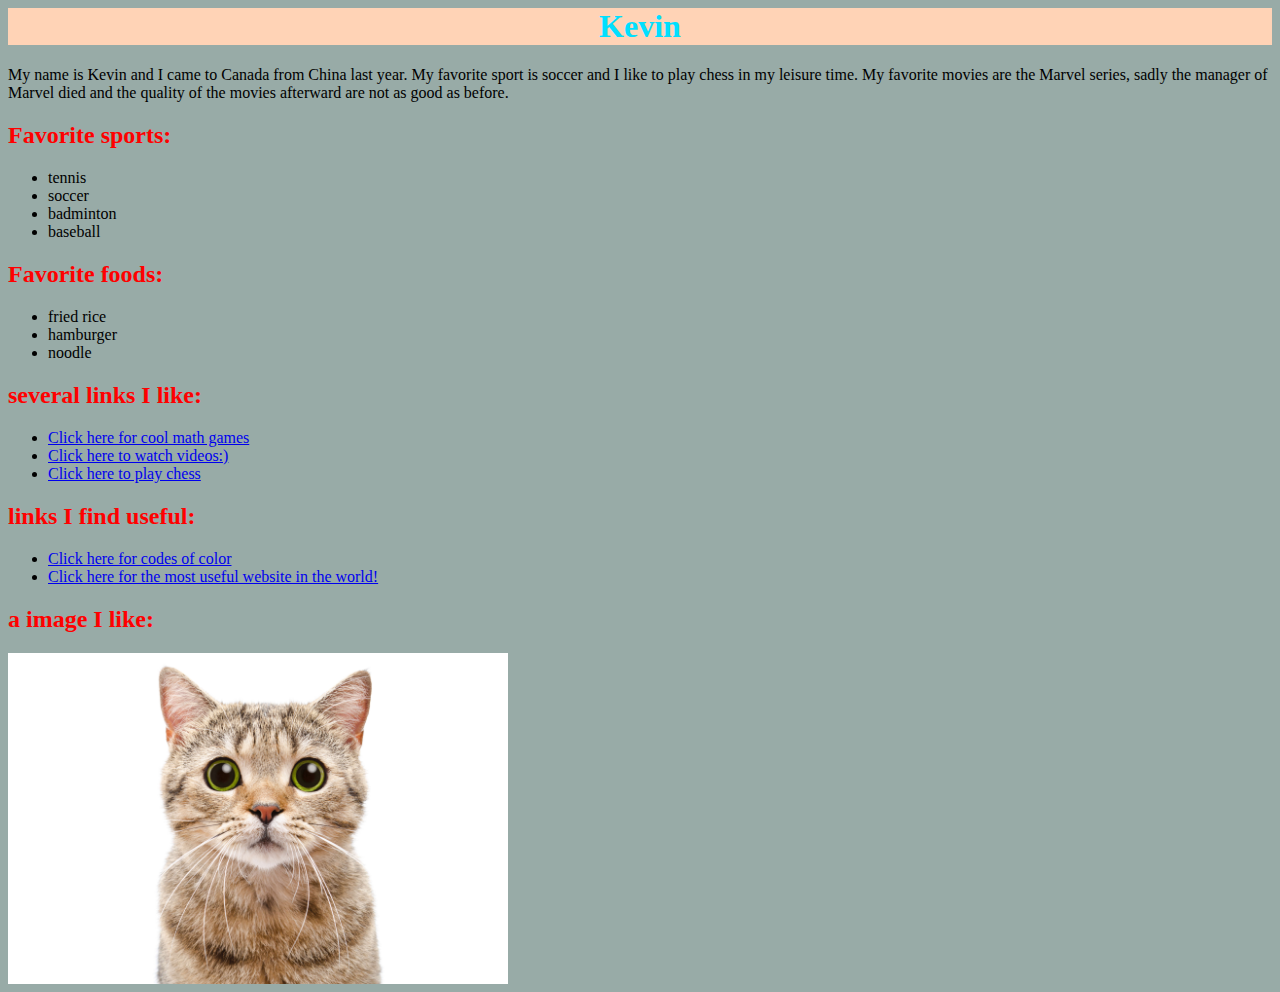
<file: First-Website/index.html>
<head>
<title>Kevin</title>
<link rel="stylesheet" href="theme.css">
</head>
<body>
<h1>Kevin</h1>
<p>My name is Kevin and I came to Canada from China last year. My favorite sport is soccer and I like to play chess in my leisure time. My favorite movies are the Marvel series, sadly the manager of Marvel died and the quality of the movies afterward are not as good as before.</P>
<h2>Favorite sports:</h2>
<ul>
<li>tennis</li>
<li>soccer</li>
<li>badminton</li>
<li>baseball</li>
</ul>
<h2>Favorite foods:</h2>
<ul>
<li>fried rice</li>
<li>hamburger</li>
<li>noodle</li>
</ul>
<h2>several links I like:</h2>
<ul>
<li><a href="https://www.coolmathgames.com" target="_blank">Click here for cool math games</a></li>
<li><a href="https://youtube.com" target="_blank">Click here to watch videos:)</a></li>
<li><a href="https://chess.com" target="_blank">Click here to play chess</a></li></ul>

<h2>links I find useful:</h2>
<ul>
<li><a href="http://www.color-hex.com" target="_blank">Click here for codes of color</a></li>
<li><a href="https://www.google.ca/" target="_blank">Click here for the most useful website in the world!</a></li></ul>

<h2>a image I like:</h2>
<img src="cat.cms" width="500px">

</body>
</file>
<file: First-Website/theme.css>
li {
	color: black;
}

h2 {
	color: red;
}
	
h1 {
	color: #00dfff;
    text-align: center;
	background-color: #ffd3b6;
}
body {
	background-color: 98aba7;
}
</file>
